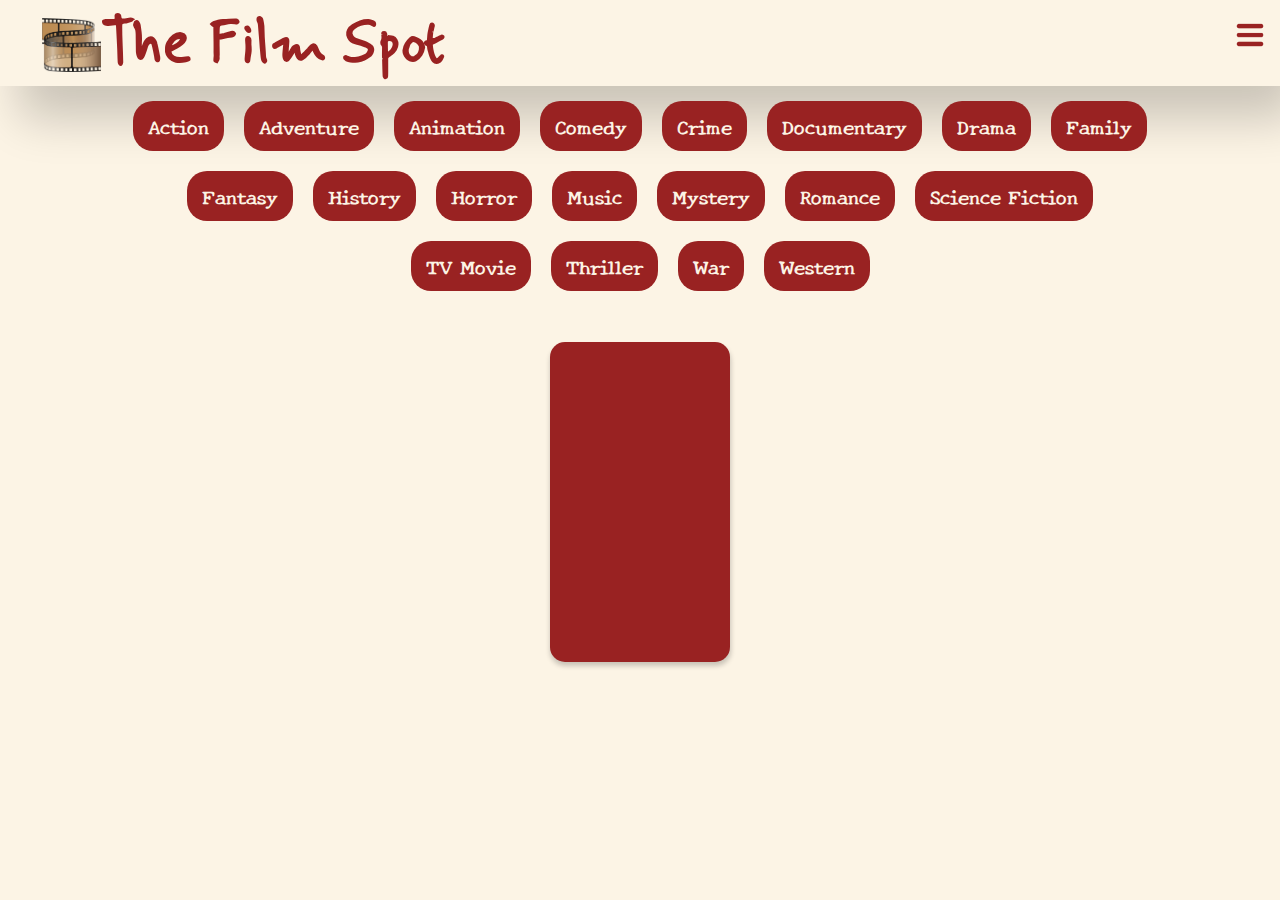
<file: genre.html>
<!DOCTYPE html>
<html lang="en">
<head>
    <meta charset="UTF-8">
    <meta name="viewport" content="width=device-width, initial-scale=1.0">
    <title>Genres</title>
    <link href="https://cdn.jsdelivr.net/npm/bootstrap@5.3.3/dist/css/bootstrap.min.css" rel="stylesheet" integrity="sha384-QWTKZyjpPEjISv5WaRU9OFeRpok6YctnYmDr5pNlyT2bRjXh0JMhjY6hW+ALEwIH" crossorigin="anonymous">
    <link href='https://fonts.googleapis.com/css?family=New Tegomin' rel='stylesheet'>
    <link href='https://fonts.googleapis.com/css?family=Mynerve' rel='stylesheet'>
    <link rel="stylesheet" href="genre.css">
</head>
<body>
    <header>
    <nav>
        <ul class="sidebar">
            <li onclick=hideSidebar()><a href="#"><img src="x.png" class="x" alt="x"></a></li>
            <li><a href="titles.html" class="sidebar-search">Search Title</a></li>
            <li><a href="index.html" class="sidebar-search">Home</a></li>
            <li><a href="top10movies.html" class="sidebar-search">My Top 10 </a></li>
            
        </ul>
        <ul>
            <li><h1 class="title"><img src="filmReel.png" class="filmReel" alt="filmReel">The Film Spot</h1>
            <li><a href="titles.html" class="front-page">SEARCH TITLE</a></li>
            <li><a href="top10movies.html" class="front-page">MY TOP 10 MOVIES</a></li>
            <li><a href="index.html" class="front-page">HOME</a></li>
            <li class="menu-button" onclick=showSidebar()><a href="#"><img src="menu.png" class="menu" alt="menu"></a></li>
        </ul>
    </nav>
</header>
<div id="tags"></div>
    <main id="main">
        <div class="movie">
        </div>
    </main>

    <script src="genre.js"></script>
</body>
</html>
</file>
<file: genre.css>
*{
    margin: 0;
    padding: 0;
}

:root{
    --bs-font-sans-serif: 'New Tegomin';
    --primary-color:rgb(252, 244, 229);
    --secondary-color:rgb(153, 34, 34);
}
body {
    min-height: 100vh;
    background-color: var(--primary-color);
}
header{
    padding: 10px;
    border: var(--primary-color) .2px;
    box-shadow: 1.2em 2em 3em rgba(0, 0, 0, 0.2);
    background-color: var(--primary-color);
}

nav ul{
    width: 100%;
    list-style: none;
    display: flex;
    justify-content: flex-end;
    align-items: center;
}

nav li{
    height: 50px;
    gap: 30px;
}

nav a{
    height: 100%;
    /* padding: 0 30px; */
    display: flex;
    align-items: center;
    
}

nav a:hover{
    color: var(--primary-color);
    transition: all 0.3s ease-in-out;
}

nav li:first-child{
    margin-right: auto;
}

.title {
    color: var(--secondary-color);
    font-weight: bold;
    font-size: 60px;
    font-family: "mynerve";
}

.filmReel{
    width: 7%;
    height: 7%;
    margin-bottom: 1%;
  }

.title-sidebar{
    margin: 0;
    margin-top: 7%;
    text-decoration: none;
    color: var(--secondary-color);
    font-size: 35px;
    font-family: "mynerve";
}

.sidebar-search{
    font-size: 22px;
    margin-top: 15%;
    font-family: 'New Tegomin';
    text-decoration: none;
    color: var(--primary-color);
    align-items:end;
}
.sidebar{
    position: fixed;
    top: 0;
    right: 0;
    width: 250px;
    height: 300px;
    z-index: 999;
    background-color: var(--secondary-color);
    box-shadow: -10px 0 10px rgba(0, 0, 0, 0.2);
    display: none;
    flex-direction: column;
    align-items: flex-start;
    justify-content: flex-start;
    backdrop-filter: blur(30px);
    border-radius: 10px;

}

.menu{
    background-color: var(--primary-color);
    color: var(--primary-color);
}
.front-page {
    margin: 0;
    font-size: 16px;
    text-align: left;
    background-color:var(--primary-color);
    color: var(--secondary-color);
    padding: 10px;
    cursor: pointer;
    border-radius: 15px;
    text-decoration: none;
}

.front-page:hover{
    background-color:var(--secondary-color);
    color: var(--primary-color);
    transition: all 0.3s ease-in-out;
}

.list-title{
    margin: 0;
    font-size: 50px;
    margin-top: 2%;
    text-align: center;
    font-weight: bold;
    color: var(--secondary-color);
}

.menu{
    height: 40px;
    width: 40px;
}

.menu-button{
    display: none;
}

.x{
    margin: 0;
    margin-top: 30px;
    height: 40px;
    width: 40px;
    margin-left: 160px;
    background-color: var(--primary-color);
}

@media (max-width:1376px) {
    .front-page{
        display:none;
    }
    .menu-button{
        display:block;
    }
}

#tags{
    font-weight: bolder;
    width: 80%;
    display: flex;
    flex-wrap: wrap;
    justify-content: center;
    align-items: center;
    gap: 10px;
    margin: 10px auto;
}

.tag{
    font-size: 20px;
    color: var(--primary-color);
    padding: 10px 15px;
    background-color: var(--secondary-color);
    border-radius: 20px;
    margin: 5px;
    display: inline-block;
    transition: all 0.3s ease-in-out;
    cursor: pointer;
}

.tag.highlight{
    background-color: rgb(80, 15, 15);
    /* color: var(--secondary-color); */
}

main {
    display: flex;
    flex-wrap: wrap;
    justify-content: center;
    gap: 15px;
    margin: 0;
    padding: 20px;
}

.movie{
    width: 180px;
    height: 320px;
    margin: 1rem;
    border-radius: 3px;
    box-shadow: 0.2px 4px 5px rgba(0, 0, 0, 0.2);
    background-color: var(--secondary-color);
    overflow:scroll;
    scroll-behavior: smooth;
    scrollbar-width: none;
    color: var(--primary-color);
    position: relative;
    border-radius: 15px;
}

.movie img{
    width: 100%;
    height: 215px;
}

.movie:hover{
    transform: scale(1.1);
    transition: all 0.3s ease-in-out;
}

.movie-info{
    color: var(--primary-color);
    display: flex;
    align-items: center;
    justify-content: space-between;
    padding: 0.5rem 1rem 1rem;
    letter-spacing: 0.5px;
}

.movie-info h3{
    margin-top: 0;
    font-size: 22px;
    font-weight: bolder;
    display: flex;
    align-items: center;
    justify-content: space-between;
    margin-bottom: 0;
    text-align: center;
    height: 100%;
}

.overview{
    position: absolute;
    left: 0;
    right: 0;
    bottom: 0;
    background-color: var(--secondary-color);
    padding: 1rem;
    max-height: 100%;
    transform: translateY(101%);
    transition: all 0.3s ease-in-out;
}

.overview-title {
    text-align: center;
    font-family: "Mynerve";
    font-weight: bold;
    margin-bottom: .5rem;
}

.movie:hover .overview{
    transform: translateY(0);
}

.error{
    color: var(--secondary-color);
    text-align: center;
    font-size: 90px;
    font-weight: bolder;
}

@media screen and (max-width: 1200px) {
    .header {
        width: 160px;
    }
}
</file>
